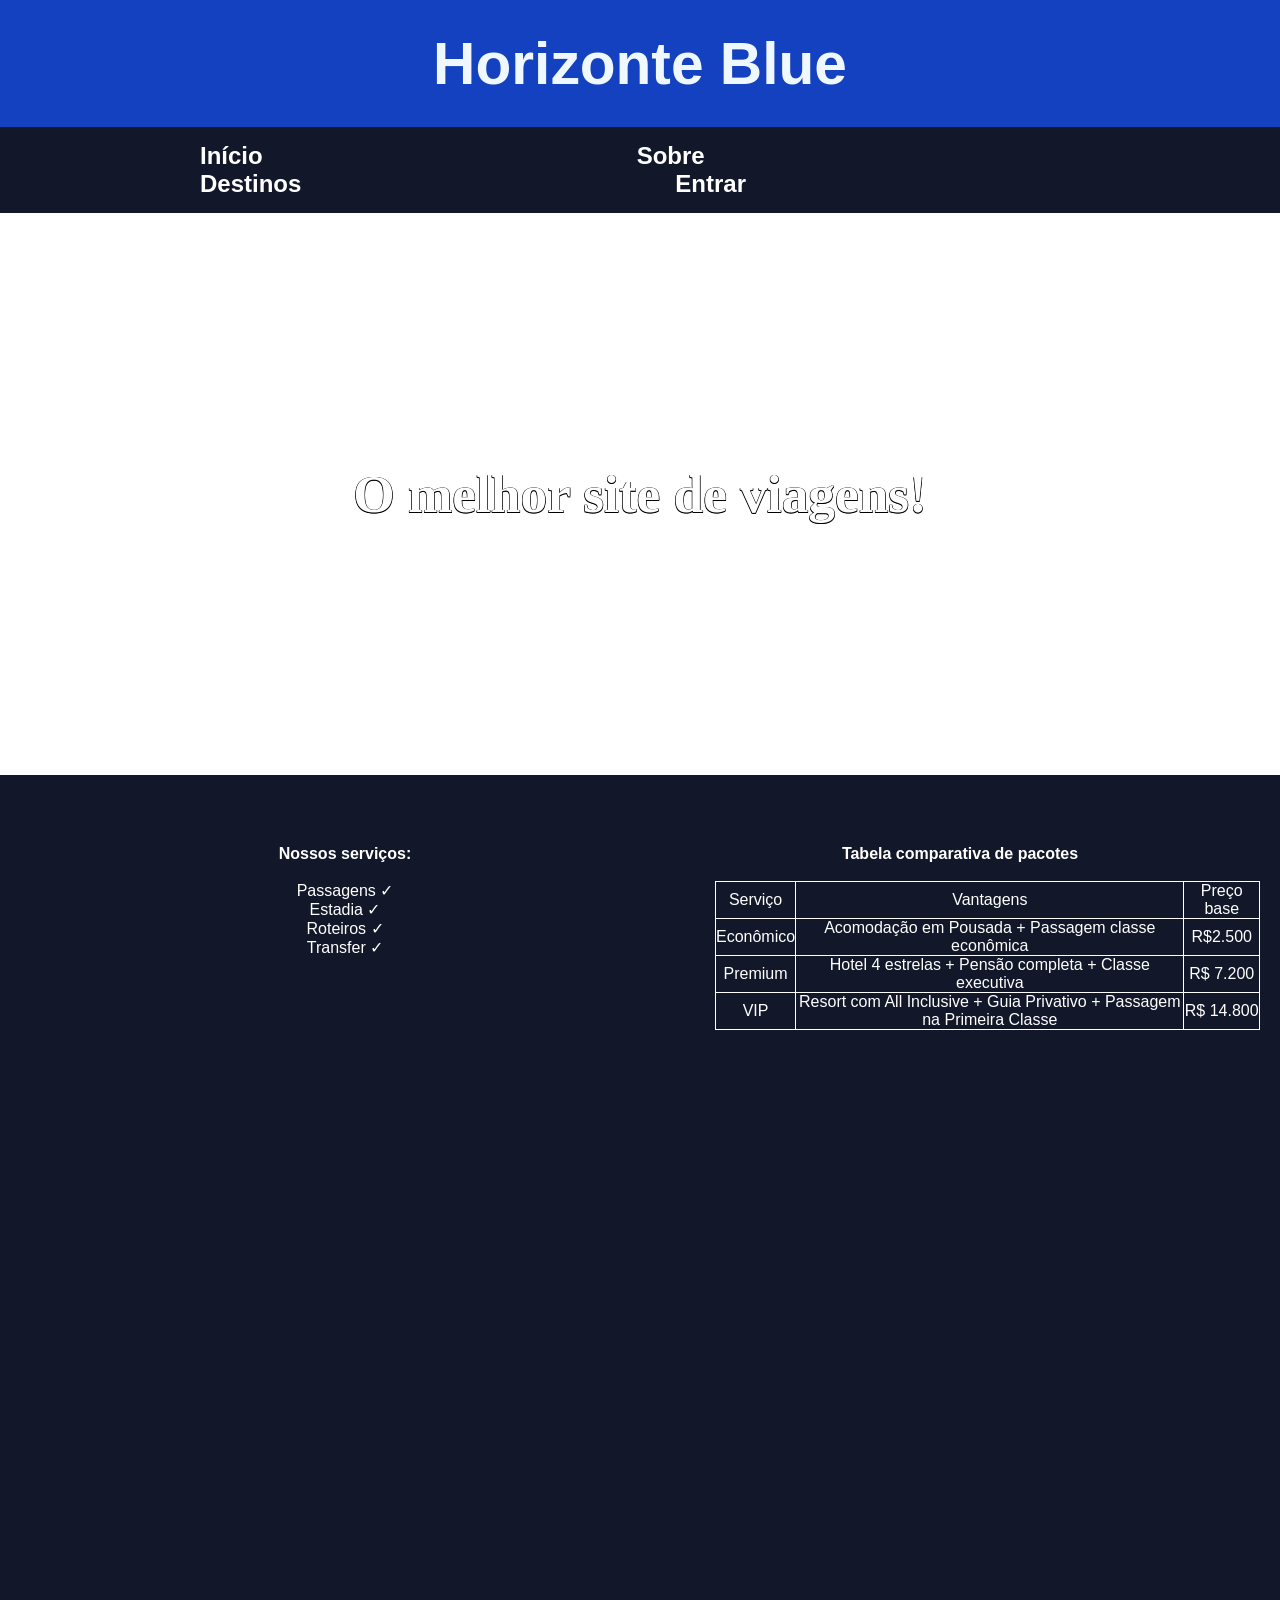
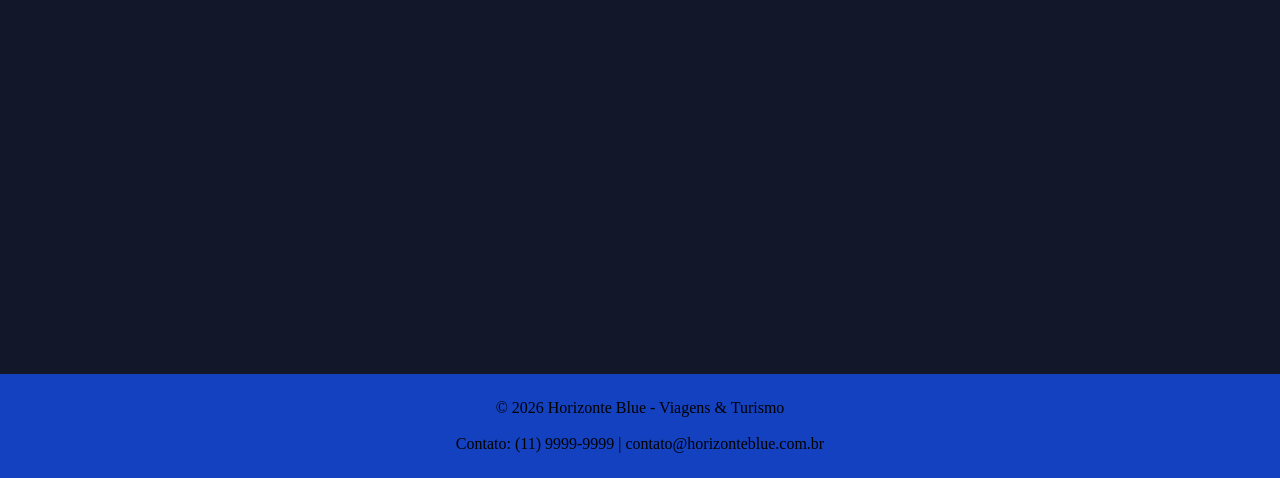
<file: index.html>
<!DOCTYPE html>
<html lang="pt-BR">

<head>
    <meta charset="UTF-8">
    <meta name="viewport" content="width=device-width, initial-scale=1.0">
    <title>Horizonte Blue - Homepage</title>
    <link href="style.css" rel="stylesheet"> 
</head>

<body>
    <header class="formatacao">
        <h1 class="formatacao1">Horizonte Blue</h1>
    </header>
    <nav class="formatacao2">
        <ul>
            <li><a href="index.html">Início</a></li>
            <li><a href="sobre.html">Sobre</a></li>
            <li><a href="destinos.html">Destinos</a></li>
            <li><a href="login.html">Entrar</a></li>
        </ul>
    </nav>

    <h1 class="formatacao3">
        O melhor site de viagens!
    </h1>

    <div class="container">
        <div class="box box1">
            <ul class="formatacao4">
                <li id="titulo">Nossos serviços:</li>
                <br>
                <li>Passagens ✓</li>
                <li>Estadia ✓</li>
                <li>Roteiros ✓</li>
                <li>Transfer ✓</li>
                <br>
            </ul>
        </div>

        <div class="box box2">
            <h4 id="titulo1">Tabela comparativa de pacotes</h4>
            <br>
            <table class="formatacao5">
                <tr>
                    <td>Serviço</td>
                    <td>Vantagens</td>
                    <td>Preço base</td>
                </tr>

                <tr>
                    <td>Econômico</td>
                    <td>Acomodação em Pousada + Passagem classe econômica</td>
                    <td>R$2.500</td>
                </tr>

                <tr>
                    <td>Premium</td>
                    <td>Hotel 4 estrelas + Pensão completa + Classe executiva</td>
                    <td>R$ 7.200</td>
                </tr>

                <tr>
                    <td>VIP</td>
                    <td>Resort com All Inclusive + Guia Privativo + Passagem na Primeira Classe</td>
                    <td>R$ 14.800</td>
                </tr>
            </table>
        </div>
    </div>
    <div class="formatacao6">
        <iframe width="1280" height="720" src="https://www.youtube.com/embed/wkNib2_VYFM?si=5DHQvqt0ylvIMz86" title="YouTube video player" frameborder="0" allow="accelerometer; autoplay; clipboard-write; encrypted-media; gyroscope; picture-in-picture; web-share" referrerpolicy="strict-origin-when-cross-origin" allowfullscreen></iframe>
    </div>

    <footer class="formatacaoF">
        © 2026 Horizonte Blue - Viagens & Turismo 
        <br><br>
        Contato: (11) 9999-9999 | contato@horizonteblue.com.br
    </footer>
</body>
</html>
</file>
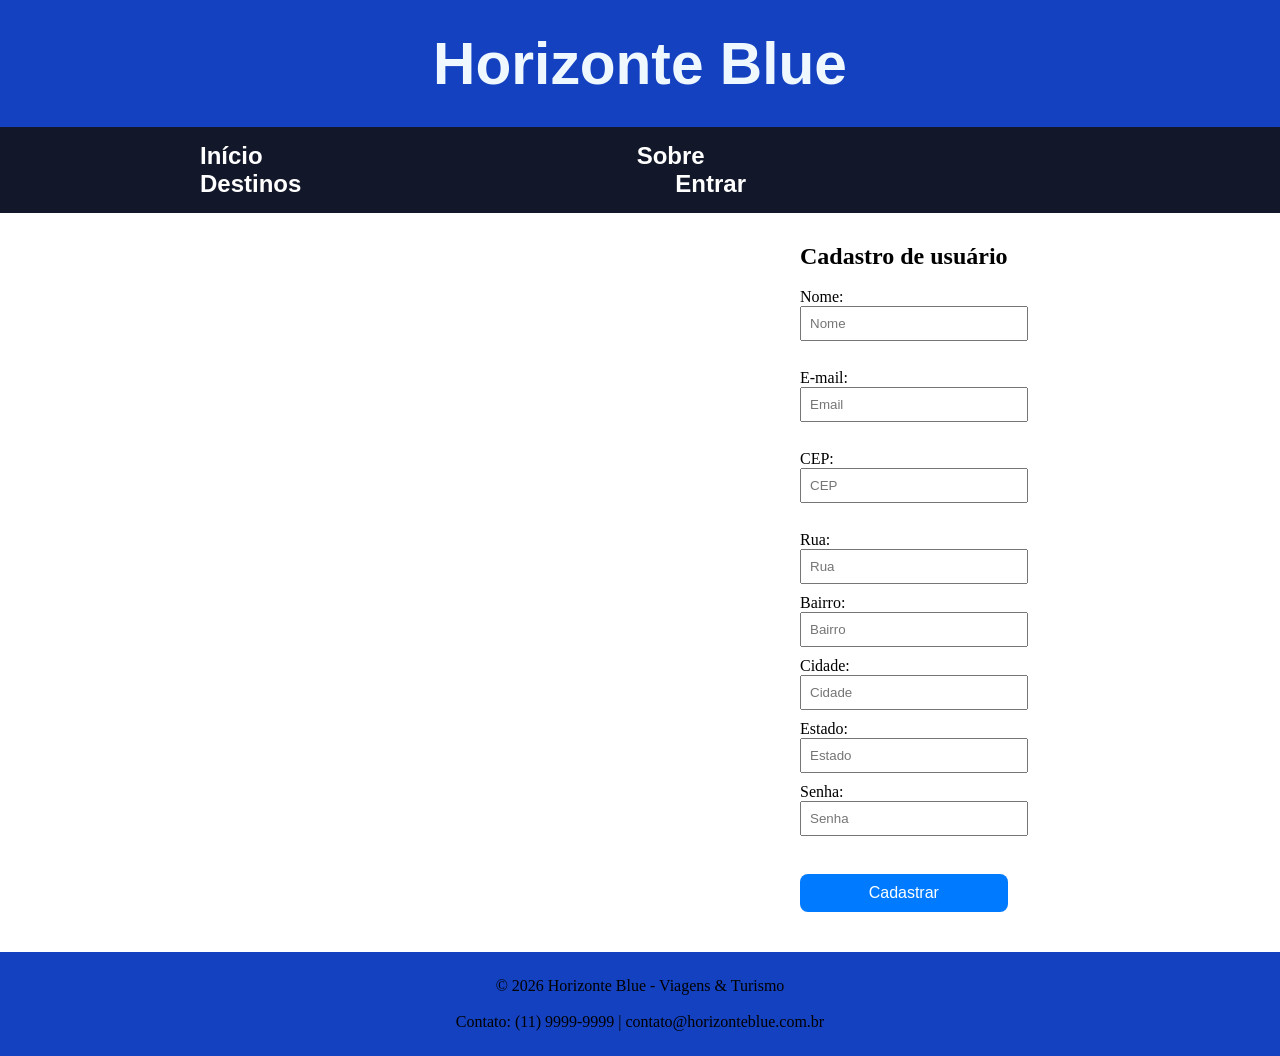
<file: cadastro.html>
<!DOCTYPE html>
<html lang="pt-BR">

<head>
    <meta charset="UTF-8">
    <meta name="viewport" content="width=device-width, initial-scale=1.0">
    <title>Horizonte Blue - Cadastro</title>
    <link href="style.css" rel="stylesheet"> 
</head>

<body>
    <header class="formatacao">
        <h1 class="formatacao1">Horizonte Blue</h1>
    </header>
    <nav class="formatacao2">
        <ul>
            <li><a href="index.html">Início</a></li>
            <li><a href="sobre.html">Sobre</a></li>
            <li><a href="destinos.html">Destinos</a></li>
            <li><a href="login.html">Entrar</a></li>
        </ul>
    </nav>

    <div class="container2">
        <form id="form-cadastro">
            <h2>Cadastro de usuário</h2>
            <br>

            <label>Nome:</label>
            <br>
            <input type="text" id="nome" placeholder="Nome">
            <br>
            <small class="erro" id="erro-nome"></small>
            <br>

            <label>E-mail:</label>
            <br>
            <input type="email" id="email" placeholder="Email">
            <br>
            <small class="erro" id="erro-email"></small>
            <br>

            <label>CEP:</label>
            <br>
            <input type="text" id="cep" placeholder="CEP" maxlength="8">
            <br>
            <small class="erro" id="erro-cep"></small>
            <br>

            <label>Rua:</label>
            <br>
            <input type="text" id="rua" placeholder="Rua">
            <br>

            <label>Bairro:</label>
            <br>
            <input type="text" id="bairro" placeholder="Bairro">
            <br>

            <label>Cidade:</label>
            <br>
            <input type="text" id="cidade" placeholder="Cidade">
            <br>

            <label>Estado:</label>
            <br>
            <input type="text" id="estado" placeholder="Estado">
            <br>

            <label>Senha:</label>
            <br>
            <input type="password" id="senha" placeholder="Senha">
            <br>
            <small class="erro" id="erro-senha"></small>

            <br>

            <button type="submit">Cadastrar</button>

            <p id="mensagem"></p>
        </form>
    </div>


    <footer class="formatacaoF">
        © 2026 Horizonte Blue - Viagens & Turismo 
        <br><br>
        Contato: (11) 9999-9999 | contato@horizonteblue.com.br
    </footer>

    <script src="script.js"></script>
</body>
</html>
</file>
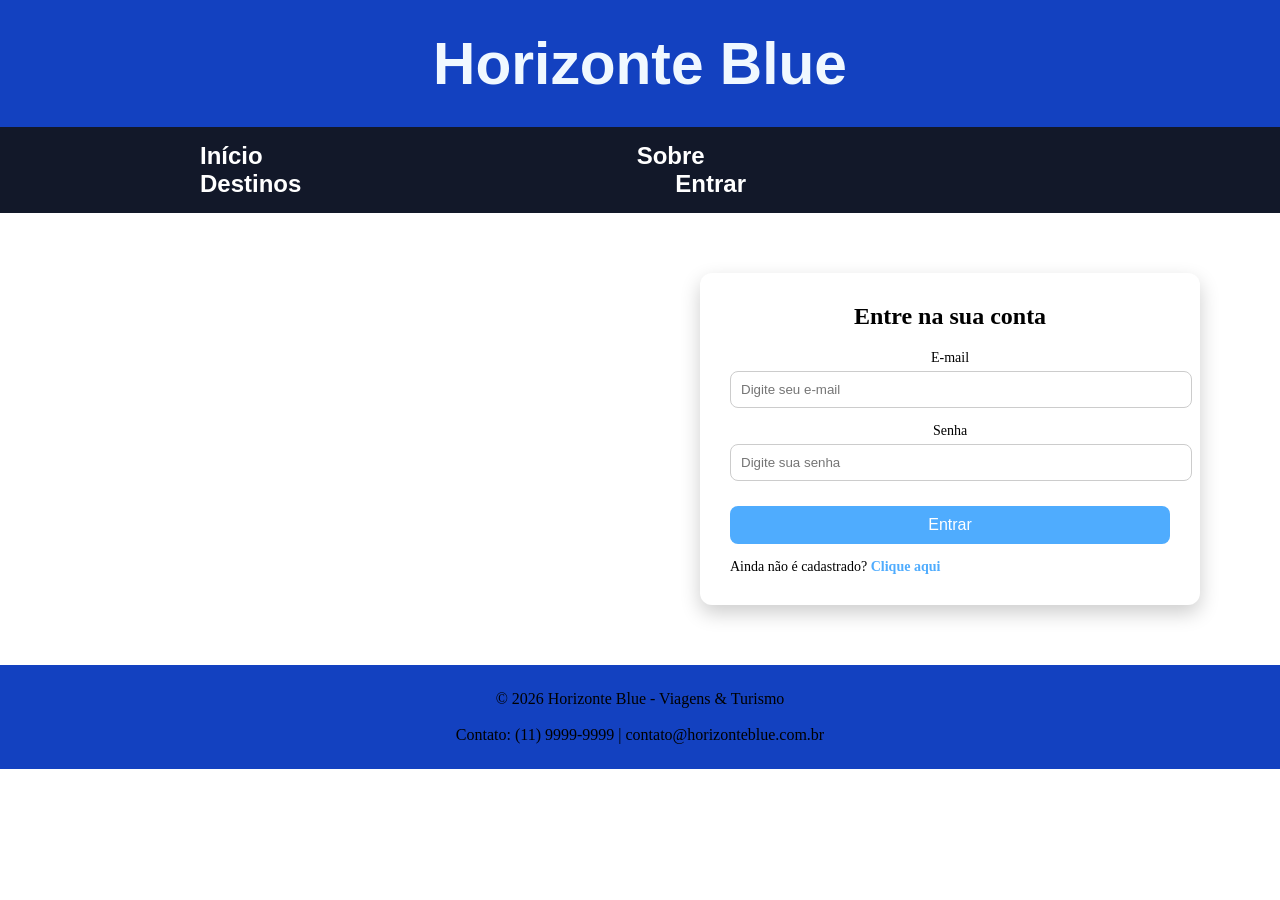
<file: login.html>
<!DOCTYPE html>
<html lang="pt-BR">

<head>
    <meta charset="UTF-8">
    <meta name="viewport" content="width=device-width, initial-scale=1.0">
    <title>Horizonte Blue - Login</title>
    <link href="style.css" rel="stylesheet"> 
</head>

<body>
    <header class="formatacao">
        <h1 class="formatacao1">Horizonte Blue</h1>
    </header>
    <nav class="formatacao2">
        <ul>
            <li><a href="index.html">Início</a></li>
            <li><a href="sobre.html">Sobre</a></li>
            <li><a href="destinos.html">Destinos</a></li>
            <li><a href="login.html">Entrar</a></li>
        </ul>
    </nav>

    <div class="login-container">
        <form id="login-form" class="login-box">
            <h2>Entre na sua conta</h2>

            <div class="input-group">
                <label for="email">E-mail</label>
                <input type="email" id="email" placeholder="Digite seu e-mail" required>
            </div>

            <div class="input-group">
                <label for="senha">Senha</label>
                <input type="password" id="senha" placeholder="Digite sua senha" required>
            </div>

            <button type="submit">Entrar</button>

            <p id="mensagem" class="mensagem"></p>

            <p class="cadastro">
            Ainda não é cadastrado? <a href="cadastro.html">Clique aqui</a>
            </p>
        </form>
    </div>

    <footer class="formatacaoF">
        © 2026 Horizonte Blue - Viagens & Turismo 
        <br><br>
        Contato: (11) 9999-9999 | contato@horizonteblue.com.br
    </footer>
    
    <script src="script.js"></script>
</body>
</html>
</file>
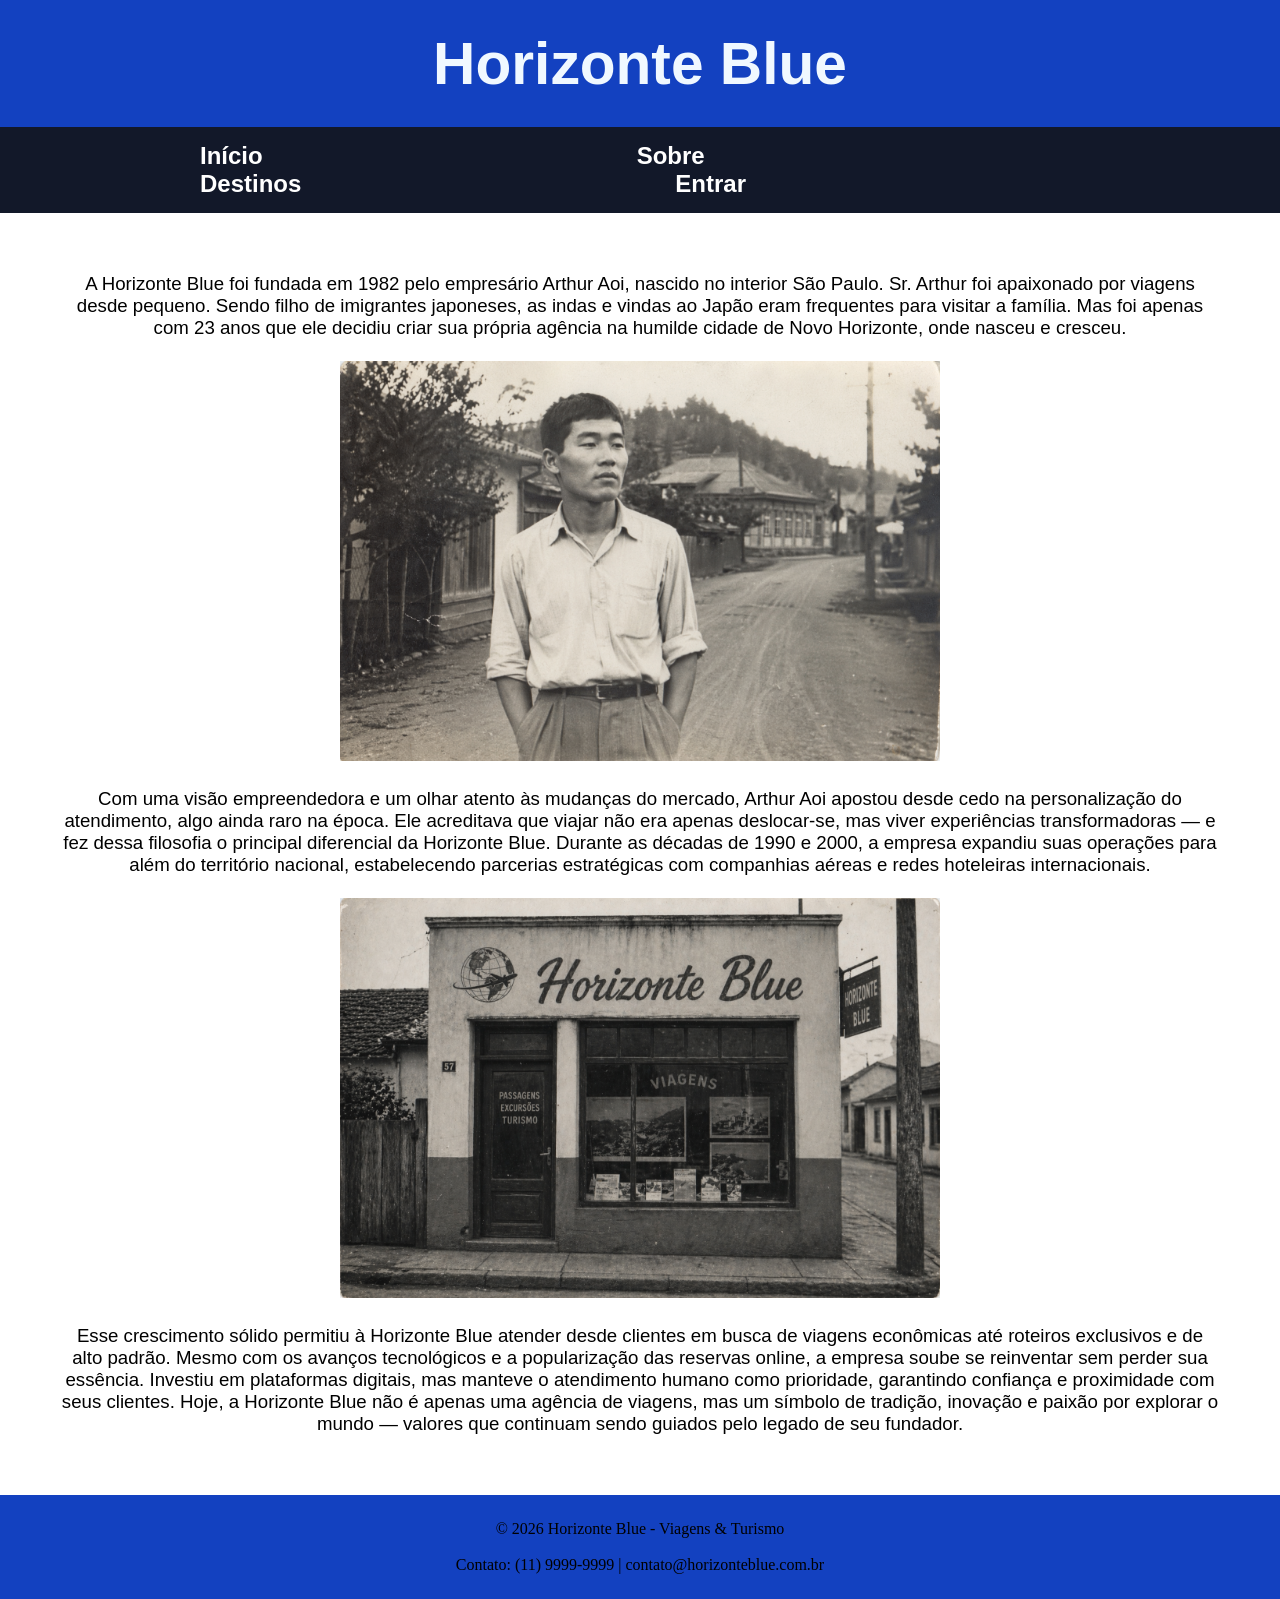
<file: sobre.html>
<!DOCTYPE html>
<html lang="pt-BR">

<head>
    <meta charset="UTF-8">
    <meta name="viewport" content="width=device-width, initial-scale=1.0">
    <title>Horizonte Blue - Sobre</title>
    <link href="style.css" rel="stylesheet"> 
</head>

<body>
    <header class="formatacao">
        <h1 class="formatacao1">Horizonte Blue</h1>
    </header>
    <nav class="formatacao2">
        <ul>
            <li><a href="index.html">Início</a></li>
            <li><a href="sobre.html">Sobre</a></li>
            <li><a href= "destinos.html">Destinos</a></li>
            <li><a href="login.html">Entrar</a></li>
        </ul>
    </nav>

    <div class="formatacao7">
        <p>
            A Horizonte Blue foi fundada em 1982 pelo empresário Arthur Aoi, nascido no interior São Paulo. Sr. Arthur foi apaixonado por viagens desde pequeno. Sendo filho de imigrantes japoneses, as indas e vindas ao Japão eram frequentes para visitar a família. Mas foi apenas com 23 anos que ele decidiu criar sua própria agência na humilde cidade de Novo Horizonte, onde nasceu e cresceu. 
        </p>
        <br>
        <img src="./srarthur.png.png" style="width: 600px; height: 400px;">
        <br>
        <br>
        <p>    
            Com uma visão empreendedora e um olhar atento às mudanças do mercado, Arthur Aoi apostou desde cedo na personalização do atendimento, algo ainda raro na época. Ele acreditava que viajar não era apenas deslocar-se, mas viver experiências transformadoras — e fez dessa filosofia o principal diferencial da Horizonte Blue.

Durante as décadas de 1990 e 2000, a empresa expandiu suas operações para além do território nacional, estabelecendo parcerias estratégicas com companhias aéreas e redes hoteleiras internacionais.
        </p>
        <br>
        <img src="./horizonteblue.png.png" style ="width: 600px; height: 400px;">
        <br><br>

        <p> Esse crescimento sólido permitiu à Horizonte Blue atender desde clientes em busca de viagens econômicas até roteiros exclusivos e de alto padrão.

Mesmo com os avanços tecnológicos e a popularização das reservas online, a empresa soube se reinventar sem perder sua essência. Investiu em plataformas digitais, mas manteve o atendimento humano como prioridade, garantindo confiança e proximidade com seus clientes.

Hoje, a Horizonte Blue não é apenas uma agência de viagens, mas um símbolo de tradição, inovação e paixão por explorar o mundo — valores que continuam sendo guiados pelo legado de seu fundador.
        </p>
    </div>

    <footer class="formatacaoF">
        © 2026 Horizonte Blue - Viagens & Turismo 
        <br><br>
        Contato: (11) 9999-9999 | contato@horizonteblue.com.br
    </footer>
</body>

</html>
</file>
<file: style.css>
* {
  margin: 0;
  padding: 0;                                                                                                                                                                                                            -o9n
}

.formatacao {
  background-color: rgb(19, 65, 192);
  padding: 30px;
}

.formatacao1 {
  font-size: 44pt; 
  font-family:Verdana, Geneva, Tahoma, sans-serif;
  color: aliceblue;
  text-align: center;
}

.formatacao2 {
  background-color: rgb(18, 24, 41);
  padding: 15px;
}

.formatacao2 li {
  color: white;
  font-family: Verdana, Geneva, Tahoma, sans-serif;
  font-weight: 900;
  font-size: 18pt;
  padding: 185px;
  list-style: none;
  display: inline;
}

.formatacao2 a:hover {
  color: yellow;
}

.formatacao2 a {
  color: white;
  text-decoration: none;
}

.formatacao3 {
  background-image: url("https://th.bing.com/th/id/R.d264e257d3e60082b4aef0a65e46ebab?rik=xoyb50od44Gn6Q&pid=ImgRaw&r=0");
  background-size: 100% 100%;
  padding-bottom: 250px;
  padding-top: 250px;
  color: white;
  font-size: 40pt;
  font-weight: 830;
  text-align: center;
  text-shadow: 0.5px 0.5px 0.5px black, -0.5px -0.5px 0.5px black,
        0.5px -0.5px 0.5px black,
        -0.5px 0.5px 0.5px black;
}


.formatacao4 {
  padding-left: 50px;
  padding-top: 50px;
  list-style: none;
  font-family: Verdana, Geneva, Tahoma, sans-serif;
  color: white;
}

#titulo {
  list-style: none;
  text-align: center;
  font-weight: bolder;
}

#titulo1 {
  text-align: center;
  padding-top: 50px;
  font-family: Verdana, Geneva, Tahoma, sans-serif;
}
.formatacao5 {
  border: 1px solid;
  border-color: white;
  border-collapse: collapse;
  font-family: Verdana, Geneva, Tahoma, sans-serif;
  margin-left: 55px;
  text-align: center;
    
}

.formatacao5 tr {
  border: 1px solid;
  border-color: white;
  border-collapse: collapse;
}

.formatacao5 td {
  border: 1px solid;
  border-color: white;
  border-collapse: collapse;
}

.container {
  display: flex;
  gap: 0px;
}

.box {
  flex: 1;
  padding: 20px;
  color: white;
  text-align: center;
}

.box1 {
  background-color: rgb(18, 24, 41);
}

.box2 {
  background-color: rgb(18, 24, 41);
}

.formatacao6 {
  background-color:rgb(18, 24, 41) ;
  padding-left: 350px;
  padding-top: 100px;
  padding-right: 300px;
  padding-bottom: 100px;
  margin: 0%;
}

.formatacao7 {
  background-color: white;
  font-family: Verdana, Geneva, Tahoma, sans-serif;
  font-size: 14pt;
  text-align: center;
  padding: 60px;
}

.formatacao8 {
  padding-top: 20px;
  padding-bottom: 20px;
  padding-left: 150px;
  text-align: center;
}


.container1 {
  display: grid;
  grid-template-columns: repeat(auto-fit, minmax(250px, 1fr));
  gap: 20px;
  padding: 20px;
}

.container1 dt {
  color: blue;
  font-size: 14pt;
}

.card {
  background-color: white;
  padding: 20px;
  border-radius: 12px;
  width: 250px;
  box-shadow: 0 4px 8px rgba(0,0,0,0.1);
  transition: transform 0.2s, box-shadow 0.2s;
}

.card:hover {
  transform: translateY(-5px);
  box-shadow: 0 8px 16px rgba(0,0,0,0.2);
}

.card img {
  width: 100%;
  height: auto;
  border-radius: 10px;
}

.modal {
  display: none;
  position: fixed;
  top: 0;
  left: 0;
  width: 100%;
  height: 100%;
  background: rgba(0,0,0,0.5);
}

.modal-content {
  background: white;
  padding: 20px;
  width: 300px;
  margin: 10% auto;
  border-radius: 10px;
  position: relative;
  text-align: center;
}

#fechar-modal {
  position: absolute;
  top: 10px;
  right: 15px;
  cursor: pointer;
}

.login-container {
  width: 100%;
  max-width: 500px;
  padding-top: 60px;
  padding-bottom: 60px;
  padding-left:700px;

}

.login-box {
  background: white;
  padding: 30px;
  border-radius: 12px;
  box-shadow: 0 8px 20px rgba(0,0,0,0.2);
}

.login-box h2 {
  margin-bottom: 20px;
  text-align: center;
}

.input-group {
  text-align: left;
  margin-bottom: 15px;
}

.input-group label {
  font-size: 14px;
  display: block;
  margin-bottom: 5px;
  text-align: center;
}

.input-group input {
  width: 100%;
  padding: 10px;
  border: 1px solid #ccc;
  border-radius: 8px;
  outline: none;
}

.input-group input:focus {
  border-color: #4facfe;
}

button {
  width: 100%;
  padding: 10px;
  border: none;
  border-radius: 8px;
  background: #4facfe;
  color: white;
  font-size: 16px;
  cursor: pointer;
  margin-top: 10px;
}

button:hover {
  background: #3a8dde;
}

.cadastro {
  margin-top: 15px;
  font-size: 14px;
}

.cadastro a {
  color: #4facfe;
  text-decoration: none;
  font-weight: bold;
}

.cadastro a:hover {
  text-decoration: underline;
}

.mensagem {
  margin-top: 10px;
  font-size: 14px;
  text-align: center;
}

.sucesso {
  color: green;
}

.erro {
  color: red;
}

.container2 {
  background-color: white;
  padding-top: 30px;
  padding-bottom: 30px;
  padding-left: 800px;
  border-radius: 10px;
  width: fit-content;
}

.container2 h2 {
    text-align: center;
}

.container2 input {
  width: 100%;
  margin-bottom: 10px;
  padding: 8px;
}

.container2 button {
  width: 100%;
  padding: 10px;
  background: #007BFF;
  color: white;
  border: none;
}

.erro2 {
  color: red;
  font-size: 12px;
}

#mensagem {
  text-align: center;
  margin-top: 10px;
}

.formatacaoF {
  background-color: rgb(19, 65, 192);
  padding-top: 25px;
  padding-bottom: 25px;
  padding-left: 60px;
  padding-right: 60px;
  text-align: center;
}
</file>
